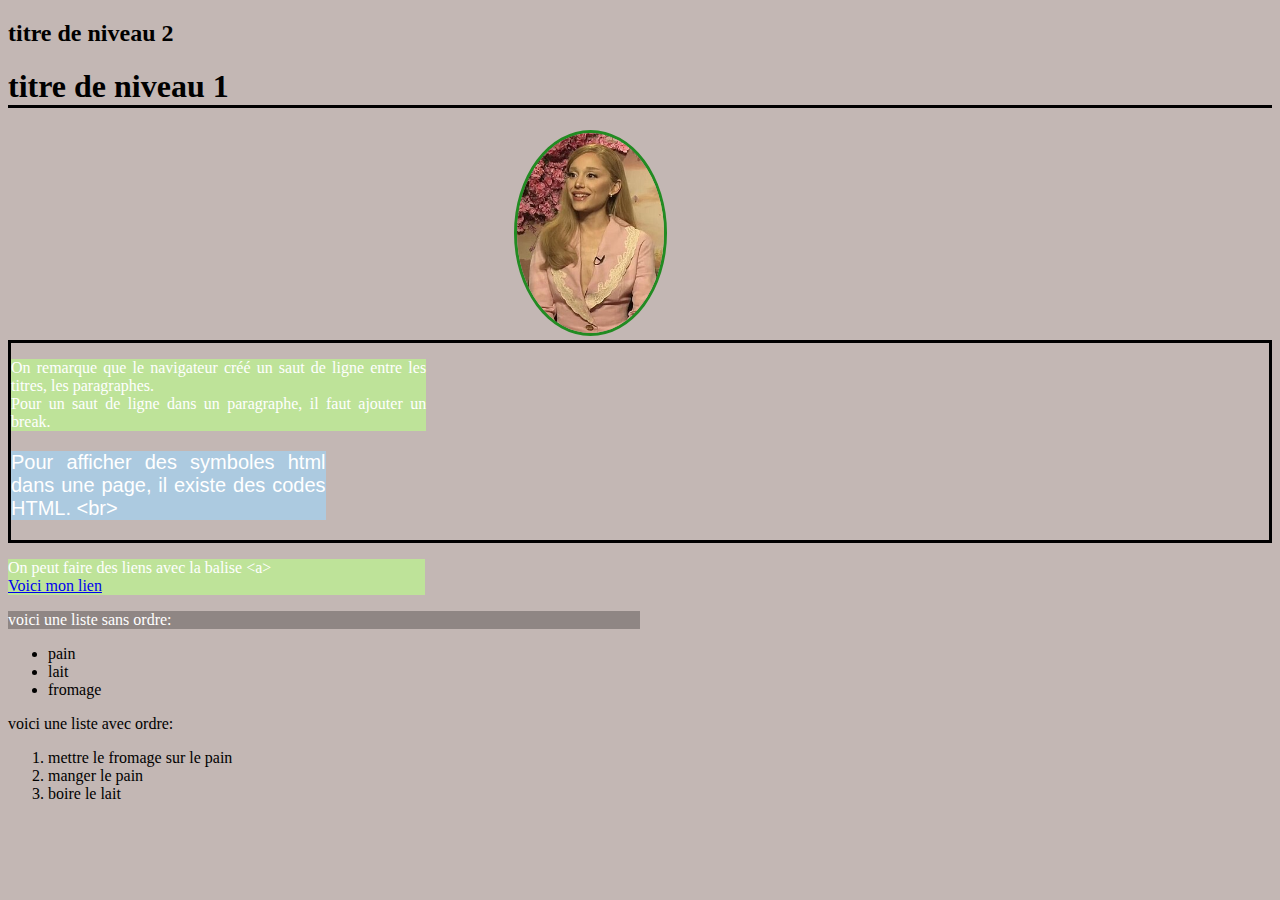
<file: index.html>
<!DOCTYPE html>
<html lang="en">
<head>
    <meta charset="UTF-8">
    <meta name="viewport" content="width=device-width, initial-scale=1.0">
    <title>Debuter en HTML</title>
    <link rel="stylesheet" href="./css/style1.css">

</head>
<body>
   <!--Ceci est un commentaire--> 
   <h2>titre de niveau 2</h2>
   <h1>titre de niveau 1</h1>
   <img src="./img/Ariana.jpg">
   
   <div>

    <p class="premier">On remarque que le navigateur
    créé un saut de ligne entre les titres, les paragraphes. <br>
    Pour un saut de ligne dans un paragraphe, il faut ajouter un break.
   </p>

   <p id="deux">Pour afficher des symboles html dans une page, il existe des codes HTML. &lt;br&gt;   </p>
   </div>
   
   
   <p class="premier">
    On peut faire des liens avec la balise &lt;a&gt; <br>

   <a href="https://www.happy-beez.net/caracteres-speciaux-html/">
    Voici mon lien
   </a>
   </p>

   <p>
    voici une liste sans ordre:
    <ul>
        <li>pain</li>
        <li>lait</li>
        <li>fromage</li>
    </ul>
   voici une liste avec ordre:
<ol>
    <li>mettre le fromage sur le pain</li>
    <li>manger le pain</li>
    <li>boire le lait</li>
</ol>
   </p>

   




</body>
</html>
</file>
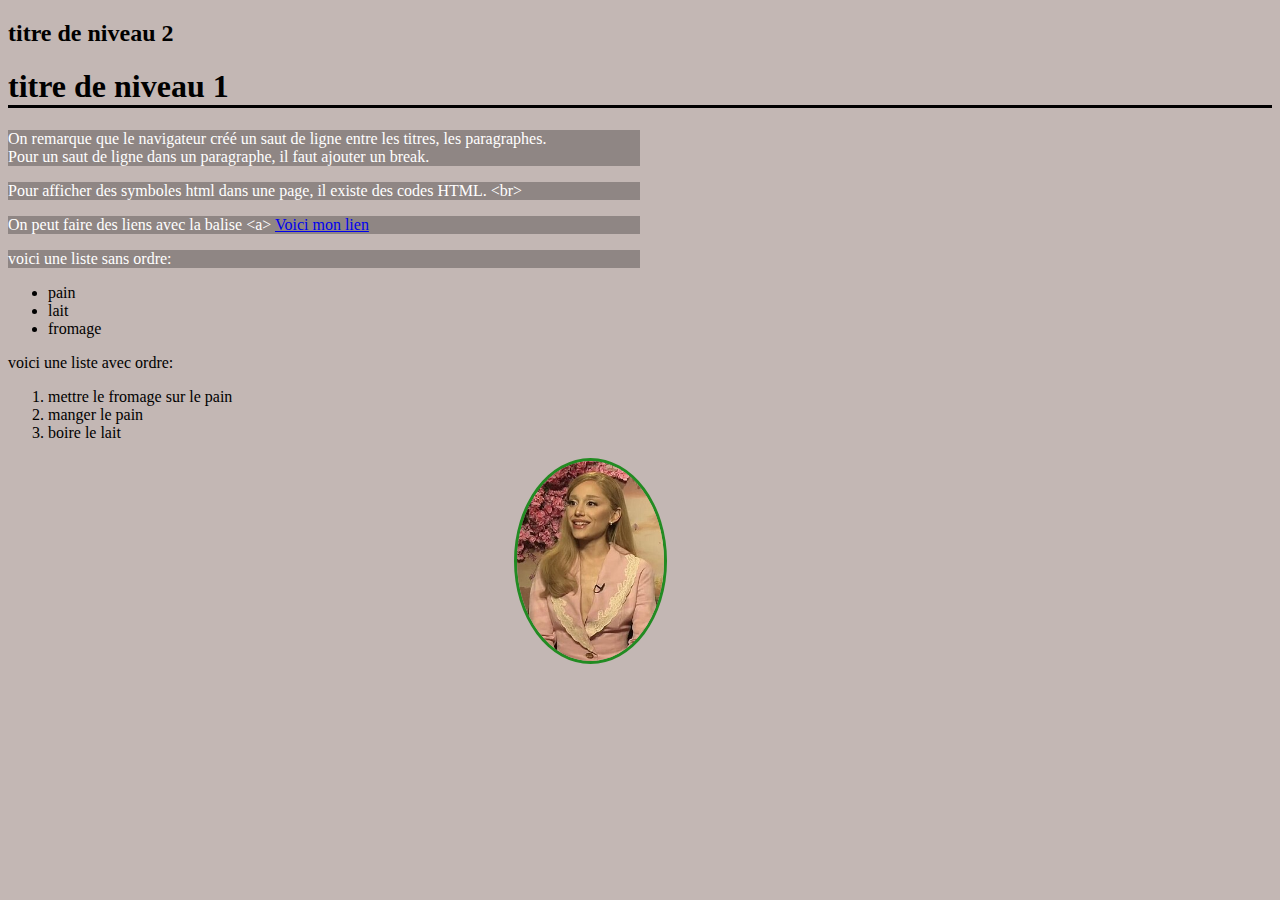
<file: html/deuxieme.html>
<!DOCTYPE html>
<html lang="en">
<head>
    <meta charset="UTF-8">
    <meta name="viewport" content="width=device-width, initial-scale=1.0">
    <title>Debuter en HTML</title>
    <link rel="stylesheet" href="../css/style1.css">
</head>
<body>
   <!--Ceci est un commentaire--> 
   <h2>titre de niveau 2</h2>
   <h1>titre de niveau 1</h1>
   <p>On remarque que le navigateur
    créé un saut de ligne entre les titres, les paragraphes. <br>
    Pour un saut de ligne dans un paragraphe, il faut ajouter un break.
   </p>

   <p class="deux">Pour afficher des symboles html dans une page, il existe des codes HTML. &lt;br&gt;   </p>
   <p>
    On peut faire des liens avec la balise &lt;a&gt;

   <a href="https://www.happy-beez.net/caracteres-speciaux-html/">
    Voici mon lien
   </a>
   </p>

   <p>
    voici une liste sans ordre:
    <ul>
        <li>pain</li>
        <li>lait</li>
        <li>fromage</li>
    </ul>
   voici une liste avec ordre:
<ol>
    <li>mettre le fromage sur le pain</li>
    <li>manger le pain</li>
    <li>boire le lait</li>
</ol>
   </p>

   
<img src="../img/Ariana.jpg">



</body>
</html>
</file>
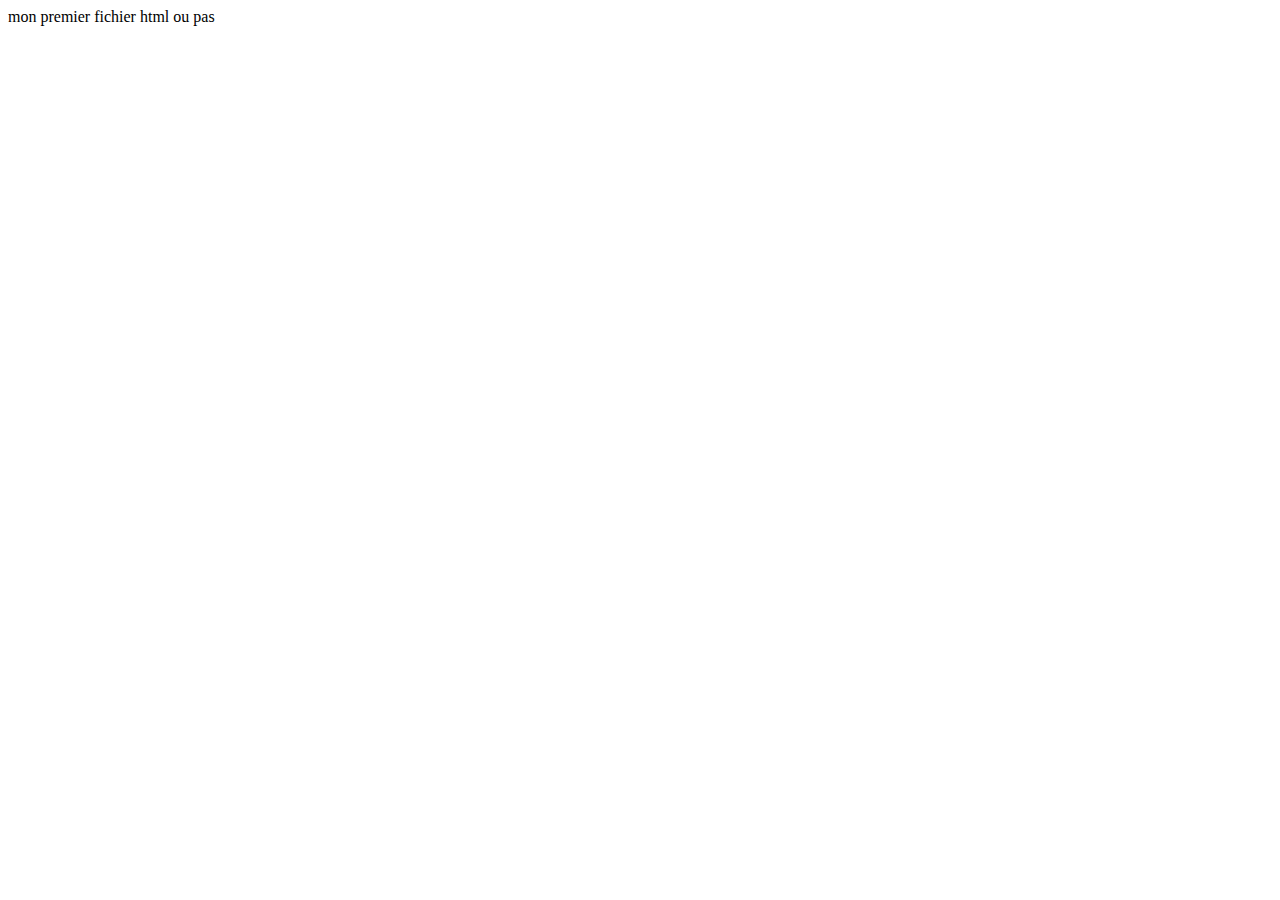
<file: html/premier.html>
<!DOCTYPE html>
<html lang="en">
<head>
    <meta charset="UTF-8">
    <meta name="viewport" content="width=device-width, initial-scale=1.0">
    <title>Document</title>
</head>
<body>
   mon premier fichier html ou pas 
</body>
</html>
</file>
<file: css/style1.css>
body{ 
    background-color: rgba(182, 167, 163, 0.815);
}

p {
    background-color: rgba(0, 0, 0, 0.267);
    color: white;
    /* width: 200px; */
    width: 50%;
}

img {
    height:200px;
    border-style: solid;
    border-color: forestgreen;
    border-radius: 50%;
    /* padding: 20px; */
    /* padding-top: 20px;
    padding-bottom: 20px; */
    margin-left: 40%;
}

h1{
    border-bottom: solid;
}

div{
    border: solid;
}

.premier{
    background-color: rgb(190, 227, 153);
    width: 33%;
    text-align:justify;
}

#deux{
    background-color: rgb(172, 202, 224);
    width: 25%;
    text-align:justify;
    font-size: 20px;
    font-family: 'Trebuchet MS', 'Lucida Sans Unicode', 'Lucida Grande', 'Lucida Sans', Arial, sans-serif;
}
/*Beaucoup de sites utilisent des fonts externes*/
</file>
